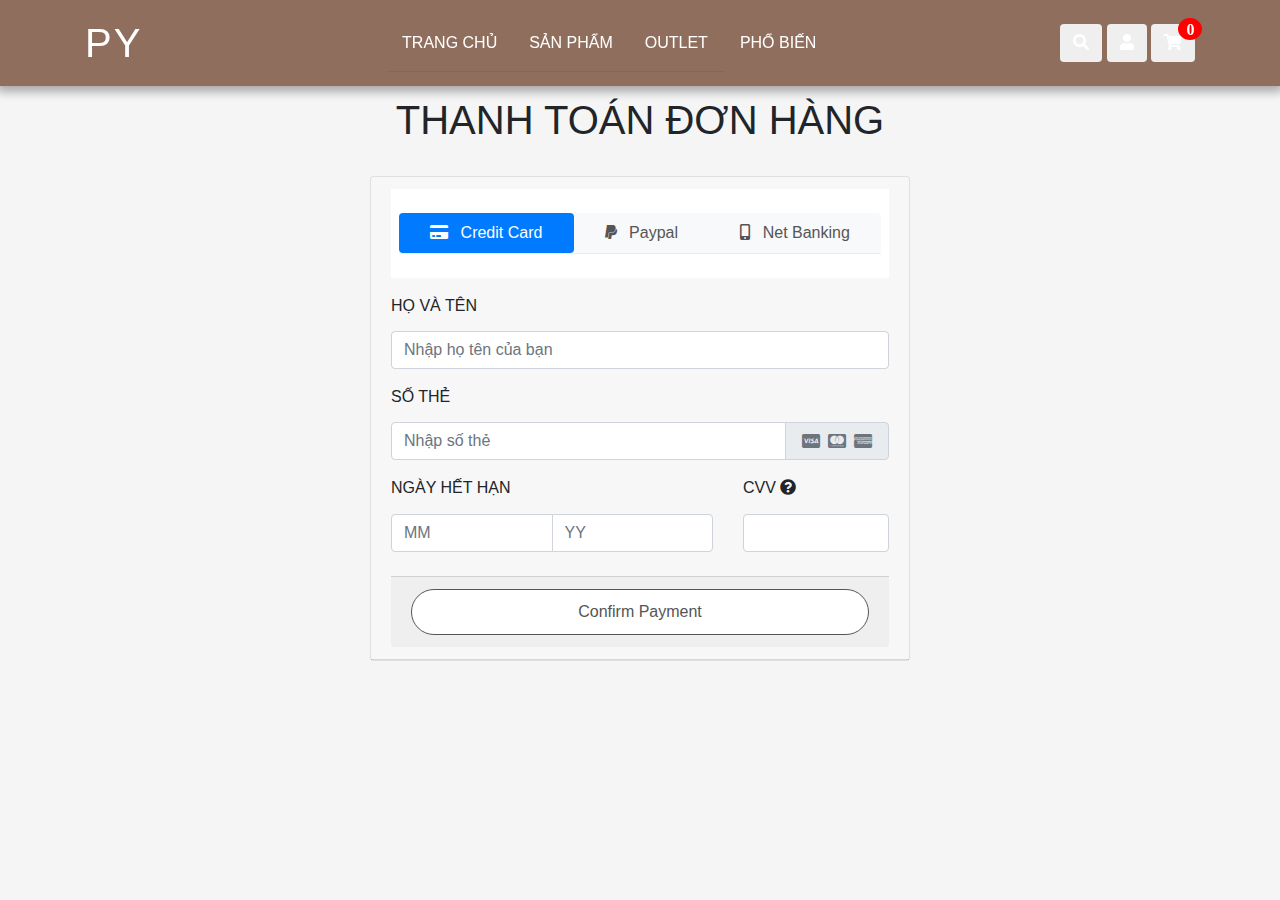
<file: snippets.html>
<!doctype html>
<html>
    
    <head>
        <meta charset='utf-8'>
        <meta name='viewport' content='width=device-width, initial-scale=1'>
        <title>Snippet - BBBootstrap</title>
        <link href='https://maxcdn.bootstrapcdn.com/bootstrap/4.0.0/css/bootstrap.min.css' rel='stylesheet'>
        <link href='https://use.fontawesome.com/releases/v5.8.1/css/all.css' rel='stylesheet'>
        <link rel = "stylesheet" href = "css/main.css">
        <link rel="stylesheet" href="css/sniper.css">
        <script type='text/javascript' src='https://cdnjs.cloudflare.com/ajax/libs/jquery/3.2.1/jquery.min.js'></script>
        <style>::-webkit-scrollbar {
            width: 8px;
        }
        /* Track */
        ::-webkit-scrollbar-track {
            background: #f1f1f1; 
        }
            
        /* Handle */
        ::-webkit-scrollbar-thumb {
            background: #888; 
        }
        
        /* Handle on hover */
        ::-webkit-scrollbar-thumb:hover {
            background: #555; 
        } body{background: #f5f5f5}.rounded{border-radius: 1rem}.nav-pills .nav-link{color: #555}.nav-pills .nav-link.active{color: white}input[type="radio"]{margin-right: 5px}.bold{font-weight:bold}</style>
        </head>
<body className='snippet-body'>
    <div class="container py-5">
    <!-- For demo purpose -->
   <!-- navbar -->
   <nav class = "navbar navbar-expand-lg navbar-light fixed-top">
    <div class = "container container-card">
        <a class = "navbar-brand d-flex justify-content-between align-items-center order-lg-0" href = "index.html">
            <span class = "text-uppercase fw-lighter fa-2x ms-2 text-white">PY</span>
        </a>

        <div class = "order-lg-2 nav-btns">
            <button type = "button" class = "btn position-relative">
                <i class = "fa fa-search text-white"></i>
            </button>
            <button type = "button" class = "btn position-relative"> 
                <a href="signup.html">
                    <i class = "fa fa-user text-white"></i>
                </a>
            </button>
            <button type = "button" class = "btn position-relative">
                <a href="cart.html">
                    <i class = "fa fa-shopping-cart text-white">
                        <span class="quantity">0</span>
                    </i>
                </a>
            </button>
        </div>

        <button class = "navbar-toggler border-0" type = "button" data-bs-toggle = "collapse" data-bs-target = "#navMenu">
            <span class = "navbar-toggler-icon"></span>
        </button>

        <div class = "collapse navbar-collapse order-lg-1" id = "navMenu">
            <ul class = "navbar-nav mx-auto text-center">
                <li class = "nav-item px-2 py-2">
                    <a class = "nav-link text-uppercase text-white" href = "index.html">Trang chủ</a>
                </li>
                <li class = "nav-item px-2 py-2">
                    <a class = "nav-link text-uppercase text-white" href = "cart.html">sản phẩm</a>
                </li>
                <li class = "nav-item px-2 py-2">
                    <a class = "nav-link text-uppercase text-white" href = "OUTLET.HTML">OUTLET</a>
                </li>
                <li class = "nav-item px-2 py-2 border-0 pr-2">
                    <a class = "nav-link text-uppercase text-white" href = "PHOBIEN.HTML">phổ biến</a>
                </li>
            </ul>
        </div>
        <div class="list"></div>
    </div>
</nav>
<!-- end of navbar -->
    <!-- end of navbar -->
    <div class="row mb-4 mt-5">
        <div class="col-lg-8 mx-auto text-center">
            <h1 class="display-6">THANH TOÁN ĐƠN HÀNG</h1>
        </div>
    </div> <!-- End -->
    <div class="row">
        <div class="col-lg-6 mx-auto">
            <div class="card ">
                <div class="card-header">
                    <div class="bg-white shadow-sm pt-4 pl-2 pr-2 pb-2">
                        <!-- Credit card form tabs -->
                        <ul role="tablist" class="nav bg-light nav-pills rounded nav-fill mb-3">
                            <li class="nav-item"> <a data-toggle="pill" href="#credit-card" class="nav-link active "> <i class="fas fa-credit-card mr-2"></i> Credit Card </a> </li>
                            <li class="nav-item"> <a data-toggle="pill" href="#paypal" class="nav-link "> <i class="fab fa-paypal mr-2"></i> Paypal </a> </li>
                            <li class="nav-item"> <a data-toggle="pill" href="#net-banking" class="nav-link "> <i class="fas fa-mobile-alt mr-2"></i> Net Banking </a> </li>
                        </ul>
                    </div> <!-- End -->
                    <!-- Credit card form content -->
                    <div class="tab-content">
                        <!-- credit card info-->
                        <div id="credit-card" class="tab-pane fade show active pt-3">
                            <form role="form" onsubmit="event.preventDefault()">
                                <div class="form-group"> <label for="username">
                                        <h6>HỌ VÀ TÊN</h6>
                                    </label> <input type="text" name="username" placeholder="Nhập họ tên của bạn" required class="form-control "> </div>
                                <div class="form-group"> <label for="cardNumber">
                                        <h6>SỐ THẺ</h6>
                                    </label>
                                    <div class="input-group"> <input type="text" name="cardNumber" placeholder="Nhập số thẻ" class="form-control " required>
                                        <div class="input-group-append"> <span class="input-group-text text-muted"> <i class="fab fa-cc-visa mx-1"></i> <i class="fab fa-cc-mastercard mx-1"></i> <i class="fab fa-cc-amex mx-1"></i> </span> </div>
                                    </div>
                                </div>
                                <div class="row">
                                    <div class="col-sm-8">
                                        <div class="form-group"> <label><span class="hidden-xs">
                                                    <h6>NGÀY HẾT HẠN</h6>
                                                </span></label>
                                            <div class="input-group"> <input type="number" placeholder="MM" name="" class="form-control" required> <input type="number" placeholder="YY" name="" class="form-control" required> </div>
                                        </div>
                                    </div>
                                    <div class="col-sm-4">
                                        <div class="form-group mb-4"> <label data-toggle="tooltip" title="Mã CV gồm ba chữ số ở mặt sau thẻ của bạn">
                                                <h6>CVV <i class="fa fa-question-circle d-inline"></i></h6>
                                            </label> <input type="text" required class="form-control"> </div>
                                    </div>
                                </div>
                                <div class="card-footer"> <button type="button" class="subscribe btn btn-primary btn-block shadow-sm"> Confirm Payment </button>
                            </form>
                        </div>
                    </div> <!-- End -->
                    <!-- Paypal info -->
                    <div id="paypal" class="tab-pane fade pt-3">
                        <h6 class="pb-2">Chọn loại tài khoản paypal của bạn
                        </h6>
                        <div class="form-group "> <label class="radio-inline"> <input type="radio" name="optradio" checked> Domestic </label> <label class="radio-inline"> <input type="radio" name="optradio" class="ml-5">International </label></div>
                        <p> <button type="button" class="btn btn-primary "><i class="fab fa-paypal mr-2"></i> Log into my Paypal</button> </p>
                        <p class="text-muted"> Lưu ý: Sau khi nhấp vào nút, bạn sẽ được chuyển đến một cổng thanh toán an toàn. Sau khi hoàn tất quá trình thanh toán, bạn sẽ được chuyển hướng trở lại trang web để xem chi tiết đơn hàng của mình. </p>
                    </div> <!-- End -->
                    <!-- bank transfer info -->
                    <div id="net-banking" class="tab-pane fade pt-3">
                        <div class="form-group "> <label for="Select Your Bank">
                                <h6>Chọn ngân hàng của bạn</h6>
                            </label> <select class="form-control" id="ccmonth">
                                <option value="" selected disabled>--Vui lòng chọn ngân hàng của bạn--</option>
                                <option>Bank 1</option>
                                <option>Bank 2</option>
                                <option>Bank 3</option>
                                <option>Bank 4</option>
                                <option>Bank 5</option>
                                <option>Bank 6</option>
                                <option>Bank 7</option>
                                <option>Bank 8</option>
                                <option>Bank 9</option>
                                <option>Bank 10</option>
                            </select> </div>
                        <div class="form-group">
                            <p> <button type="button" class="btn btn-primary "><i class="fas fa-mobile-alt mr-2"></i> Proceed Payment</button> </p>
                        </div>
                        <p class="text-muted">Lưu ý: Sau khi nhấp vào nút, bạn sẽ được chuyển đến một cổng thanh toán an toàn. Sau khi hoàn tất quá trình thanh toán, bạn sẽ được chuyển hướng trở lại trang web để xem chi tiết đơn hàng của mình.
                        </p>
                    </div> <!-- End -->
                    <!-- End -->
                </div>
            </div>
        </div>
    </div>
                                <script type='text/javascript' src='https://stackpath.bootstrapcdn.com/bootstrap/4.0.0/js/bootstrap.bundle.min.js'></script>
                                <script type='text/javascript' src='#'></script>
                                <script type='text/javascript' src='#'></script>
                                <script type='text/javascript' src='#'></script>
                                <script type='text/javascript'>$(function() {
  $('[data-toggle="tooltip"]').tooltip()
})</script>
                                <script type='text/javascript'>var myLink = document.querySelector('a[href="#"]');
                                myLink.addEventListener('click', function(e) {
                                  e.preventDefault();
                                });</script>
                            
                                </body>
                            </html>
</file>
<file: css/main.css>
@import url('https://fonts.googleapis.com/css2?family=Kaisei+Tokumin:wght@400;500;700&family=Poppins:wght@300;400;500&display=swap');

:root{
    --lg-font: "Gucci Sans Pro", Helvetica, Arial, sans-serif;
    --sm-font: "Gucci Sans Pro", Helvetica, Arial, sans-serif;
    --pink: #fbf8f658;
}
body{
    font-family: "Gucci Sans Pro", Helvetica, Arial, sans-serif;
	scrollbar-width: none;
	overflow-x: hidden; /* Hide vertical scrollbar */

	}
/* tittle */
.pystudio{
}
.title-h2{
}
/* button */
.back-white{
    background-color: white;
    color: #000;
}
.bg-primary{
    background-color: #8f6e5d !important;
}

.btn:not(.nav-btns button){
    background-color: #fff;
    color: rgb(85, 85, 85);
    padding: 10px 28px;
    border-radius: 25px;
    border: 1px solid rgb(85, 85, 85);
}
.btn:not(.nav-btns button):hover{
    background-color: #8f6e5d;
    color: #fff;
    border-color: #8f6e5d;
}

/* text color */
.text-primary{
    color: var(--pink)!important;
}

/* navbar */
.fa-shopping-cart span{
	background-color: red;
	border-radius: 50%;
	display: flex;
	justify-content: center;
	align-items: center;
	color: #fff;
	position: absolute;
	top:-16px;
	left: 80%;
	padding: 3px 8px;
}
.fa-shopping-cart {
	position: relative;
    color: #000;
}

.fa-user{
    color: #000;
}
.login a{
    padding-left: 0px;
}
.navbar{
    background-color: #8f6e5d;
    -webkit-box-shadow: 0 3px 9px 3px rgba(0, 0, 0, 0.1);
            box-shadow: 0 3px 9px 3px rgba(0, 0, 0, 0.3);
}
.navbar-brand img{
    width: 30px;
}
.navbar-brand span{
    letter-spacing: 2px;
    font-family: var(--lg-font);
}
.nav-link:hover{
    color: var(--pink)!important;
}
.nav-item{
    border-bottom: 0.5px solid rgba(0, 0, 0, 0.05);
}
.nav-login{
    display: inline-block;
}
/* cart */
.modal-content{
    display: none;

}
/* san pham */
/*	Reset & General
---------------------------------------------------------------------- */
#wrapper{
	overflow: hidden;
	height: auto;
	width: auto;
	background:#fff;
}
/* header cart */
.cart-container{
	padding-top: 100px;
}
#grid-selector{
	height: 10px;
	width: 1500px;
	padding: 40px 0 40px 30px;
	float: left;
	color: #5d5f68;
	font-size: 14px;
}
#grid-menu{
	float:right;
	width:105px;
}
#grid-menu ul{
  width: 100px;
  position: relative;
  top: -20px;}
#grid-menu li{	 
	 float:right;
	 width:25px;
	 height:25px;
	 list-style:none;
}
#grid-menu li a{	 
  	 display:block;
	 width:25px;	
	 height:25px;
	 background: url("https://s3-us-west-2.amazonaws.com/s.cdpn.io/245657/grid-menu.png") 0 0  no-repeat;
}
#grid-menu li.smallGrid{margin-right:7px;}
#grid-menu li.smallGrid a{background-position:0 -33px;}
#grid-menu li.largeGrid a{background-position:-37px 0;}

#grid-menu li.smallGrid a.active{background-position:0 0;}
#grid-menu li.largeGrid a.active{background-position:-37px -33px;}
 

#grid{	
	width: 2000px;
	position: absolute;
	left: 340px;
	height: auto;
	top: 180px;
}
#sidebar{
	float:left;
	background:#fff;
	width:275px;	
	padding:13px 0 0 45px;
	height:5000px;
	border-right:1px solid #eee;
}
#sidebar h3{
	color:#262626;
	text-transform:uppercase;
	font-size:14px;
	font-weight:700;
	padding:35px 0 10px 0;
	letter-spacing:1px;
	clear:both;
}
#cart{padding:0px;}
#cart .empty{
	font-style:italic;
	color:#a0a3ab;
	font-size:14px;
	letter-spacing:1px;	
}
#sidebar .checklist{
	padding:0;
}

.checklist ul li{	
	font-size:14px;
	font-weight:400;
	list-style:none;
	padding: 7px 0 7px 23px;
}
.checklist li span{
	float:left;
	width:11px;
	height:11px;
	margin-left:-23px;
	margin-top:4px;
	border: 1px solid #d1d3d7;
	position:relative;	
}
.sizes li span, .categories .sizes li{
	-webkit-transition: all 300ms ease-out;
	   -moz-transition: all 300ms ease-out;
	    -ms-transition: all 300ms ease-out;
	     -o-transition: all 300ms ease-out;
	        transition: all 300ms ease-out;
}
.checklist li a{
	color:#676a74;
	text-decoration:none;	
	-webkit-transition: all 300ms ease-out;
	   -moz-transition: all 300ms ease-out;
	    -ms-transition: all 300ms ease-out;
	     -o-transition: all 300ms ease-out;
	        transition: all 300ms ease-out;
}
.checklist li a:hover{	
	color:#222;
	-webkit-transition: all 300ms ease-out;
	   -moz-transition: all 300ms ease-out;
	    -ms-transition: all 300ms ease-out;
	     -o-transition: all 300ms ease-out;
	        transition: all 300ms ease-out;
}
.checklist a:hover span{ 	
	border-color:#a6aab3;	
}
.sizes a:hover span, .categories a:hover span{	
	border-color:#a6aab3;
	-webkit-transition: all 300ms ease-out;
	   -moz-transition: all 300ms ease-out;
	    -ms-transition: all 300ms ease-out;
	     -o-transition: all 300ms ease-out;
	        transition: all 300ms ease-out;
}
.checklist a span span{border:none;margin:0;float:none; position:absolute;top:0;left:0;}
.checklist a .x{
	display:block;
	width:0;	 
	height:2px;
	background:#5ff7d2;
	top:6px;
	left:2px;	
	-ms-transform: rotate(45deg); 
   	-webkit-transform: rotate(45deg); 
    transform: rotate(45deg);	
	-webkit-transition: all 50ms ease-out;
}
.checklist a .x.animate{
	width:4px;
	-webkit-transition: all 100ms ease-in;
	   -moz-transition: all 100ms ease-in;
	    -ms-transition: all 100ms ease-in;
	     -o-transition: all 100ms ease-in;
	        transition: all 100ms ease-in;
}
.checklist a .y{
	display:block;
	width:0px; 
	height:2px;
	background:#5ff7d2;
	top:4px;
	left:3px;	
	-ms-transform: rotate(13deg); 
   	-webkit-transform: rotate(135deg); 
    transform: rotate(135deg);	
	-webkit-transition: all 50ms ease-out;
}
.checklist a .y.animate{
	width:8px;
	-webkit-transition: all 100ms ease-out;
	   -moz-transition: all 100ms ease-out;
	    -ms-transition: all 100ms ease-out;
	     -o-transition: all 100ms ease-out;
	        transition: all 100ms ease-out;
}
.checklist .checked span{
	border-color:#8d939f;
}
.colors ul, .sizes ul{
	float:left; width:130px;	
}
.colors ul li{padding-left:21px;}
.colors a span{
	border:none;
	position:relative;
	border-radius:100%;
	background-color:#eae3d3;
	width:13px;
	height:13px;
	margin-left:-20px;
}
.colors a:hover span{
	width:15px;
	height:15px;
	margin-top:3px;
	margin-left:-21px;
}
#sidebar img{margin-top:6px;}

.product{
    position: relative;
    perspective: 800px;
    width:306px;
    height:471px;
    transform-style: preserve-3d;
    transition: transform 5s;
	float:left; 
	margin-right: 23px;
	-webkit-transition: width 500ms ease-in-out;
	   -moz-transition: width 500ms ease-in-out;
		-ms-transition: width 500ms ease-in-out;
		 -o-transition: width 500ms ease-in-out;
 		    transition: width 500ms ease-in-out;
}
.product-front img{width:100%;}
.product-front, .product-back{
	width:315px;
	height:480px;
	background:#fff;
	position:absolute;
	left:-5px;
	top:-5px;
	-webkit-transition: all 100ms ease-out; 
       -moz-transition: all 100ms ease-out; 
         -o-transition: all 100ms ease-out; 
            transition: all 100ms ease-out; 
}
.product-back{
	display:none;
	transform: rotateY( 180deg );
}
.make3D.animate .product-back,
.make3D.animate .product-front,
div.large .product-back{
	top:0px;
	left:0px;
	-webkit-transition: all 100ms ease-out; 
       -moz-transition: all 100ms ease-out; 
         -o-transition: all 100ms ease-out; 
            transition: all 100ms ease-out; 
}
.make3D{
	width:305px;
	height:470px;
	position:absolute;    
	top:10px;
	left:10px;	
	overflow:hidden;
    transform-style: preserve-3d;
	-webkit-transition:  100ms ease-out; 
       -moz-transition:  100ms ease-out; 
         -o-transition:  100ms ease-out; 
            transition:  100ms ease-out;
}
div.make3D.flip-10{
	 -webkit-transform: rotateY( -10deg );
         -moz-transform: rotateY( -10deg );
           -o-transform: rotateY( -10deg );
              transform: rotateY( -10deg );
			   transition:  50ms ease-out; 			
}
div.make3D.flip90{
	 -webkit-transform: rotateY( 90deg );
         -moz-transform: rotateY( 90deg );
           -o-transform: rotateY( 90deg );
              transform: rotateY( 90deg );
			   transition:  100ms ease-in; 			
}
div.make3D.flip190{
	 -webkit-transform: rotateY( 190deg );
         -moz-transform: rotateY( 190deg );
           -o-transform: rotateY( 190deg );
              transform: rotateY( 190deg );
			   transition:  100ms ease-out; 			
}
div.make3D.flip180{
	 -webkit-transform: rotateY( 180deg );
         -moz-transform: rotateY( 180deg );
           -o-transform: rotateY( 180deg );
              transform: rotateY( 180deg );
			   transition:  150ms ease-out; 			
}
.make3D.animate{
	top:5px;
	left:5px;
	width:315px;
	height:480px;
	box-shadow:0px 5px 31px -1px rgba(0, 0, 0, 0.15);
	-webkit-transition:  100ms ease-out; 
       -moz-transition:  100ms ease-out; 
         -o-transition:  100ms ease-out; 
            transition:  100ms ease-out; 
}
div.large .make3D{
	top:0;
	left:0;
	width:315px;
	height:480px;
	-webkit-transition:  300ms ease-out; 
       -moz-transition:  300ms ease-out; 
         -o-transition:  300ms ease-out; 
            transition:  300ms ease-out; 
}
.large div.make3D{box-shadow:0px 5px 31px -1px rgba(0, 0, 0, 0);}
.large div.flip-back{display:none;}
.stats-container{
	background:#fff;	
	position:absolute;
	top:382px;
	left:0;
	width: 277px;
	height: 350px;
	padding: 24px 40px 35px 32px;
	-webkit-transition: all 200ms ease-out; 
       -moz-transition: all 200ms ease-out; 
         -o-transition: all 200ms ease-out; 
            transition: all 200ms ease-out;
}
.make3D.animate .stats-container{
	top:265px;
	-webkit-transition: all 200ms ease-out; 
       -moz-transition: all 200ms ease-out; 
         -o-transition: all 200ms ease-out; 
            transition: all 200ms ease-out; 
}
.stats-container .product_name{
	font-size: 15px;
    color: #393c45;
    font-weight: 700;
}
.stats-container p{
	font-size:15px;
	color:#b1b1b3;	
	padding:2px 0 20px 0;
}
.stats-container .product_price{
	float:right;
	color:#8f6e5d;
	font-size:22px;
	font-weight:600;
}
.product_price a {
	cursor: pointer;
	text-decoration: none;
	color: #8f6e5d;
}
.image_overlay{
	position:absolute;
	top:0;
	left:0; 
	width:100%;
	height:100%;
	background:#8f6e5d;
	opacity:0;	
}
.make3D.animate .image_overlay{
	opacity:0.7;	
	-webkit-transition: all 200ms ease-out; 
       -moz-transition: all 200ms ease-out; 
         -o-transition: all 200ms ease-out; 
            transition: all 200ms ease-out; 
}
.product-options{
	padding:0;
}
.product-options strong{
	font-weight:700;
	color:#393c45;
	font-size:14px;
}
.product-options span{	
	color:#969699;
	font-size:14px;
	display:block;
	margin-bottom:8px;
}
.add_to_cart{	
	position:absolute;
	top:80px;
	left:50%;
	width:152px;
	font-size:15px;
	margin-left:-78px;
	border:2px solid #fff;
	color:#fff;	
	text-align:center;
	text-transform:uppercase;
	font-weight:700;
	padding:10px 0;	
	opacity:0;
	-webkit-transition: all 200ms ease-out; 
       -moz-transition: all 200ms ease-out; 
         -o-transition: all 200ms ease-out; 
            transition: all 200ms ease-out; 
}
.add_to_cart:hover{	
	background:#fff;
	color:#5ff7d2;
	cursor:pointer;

}
.make3D.animate .add_to_cart{
	opacity:1;	
	-webkit-transition: all 200ms ease-out; 
       -moz-transition: all 200ms ease-out; 
         -o-transition: all 200ms ease-out; 
            transition: all 200ms ease-out; 		
}
.view_gallery{	
	position:absolute;
	top:144px;
	left:50%;
	width:152px;
	font-size:15px;
	margin-left:-78px;
	border:2px solid #fff;
	color:#fff;	
	text-align:center;
	text-transform:uppercase;
	font-weight:700;
	padding:10px 0;	
	opacity:0;
	-webkit-transition: all 200ms ease-out; 
       -moz-transition: all 200ms ease-out; 
         -o-transition: all 200ms ease-out; 
            transition: all 200ms ease-out; 
}
.view_gallery:hover{	
	background:#fff;
	color:#5ff7d2;
	cursor:pointer;

}
.make3D.animate .view_gallery{
	opacity:1;	
	-webkit-transition: all 200ms ease-out; 
       -moz-transition: all 200ms ease-out; 
         -o-transition: all 200ms ease-out; 
            transition: all 200ms ease-out; 		
}
div.colors div{
	margin-top:3px;
	width:15px; 
	height:15px; 	
	margin-right:5px;
	float:left;
}
div.colors div span{
	width:15px; 
	height:15px; 
	display:block;
	border-radius:50%;
}
div.colors div span:hover{
	width:17px;
	height:17px;
	margin:-1px 0 0 -1px;
}
div.c-blue span{background:#6e8cd5;}
div.c-red span{background:#f56060;}
div.c-green span{background:#44c28d;}
div.c-white span{
	background:#fff;
	width:14px;
	height:14px; 
	border:1px solid #e8e9eb;
}
div.shadow{
	width:335px;height:520px;
	opacity:0;
	position:absolute;
	top:0;
	left:0;
	z-index:3;
	display:none;
	background: -webkit-linear-gradient(left,rgba(0,0,0,0.1),rgba(0,0,0,0.2));
    background: -o-linear-gradient(right,rgba(0,0,0,0.1),rgba(0,0,0,0.2)); 
    background: -moz-linear-gradient(right,rgba(0,0,0,0.1),rgba(0,0,0,0.2)); 
    background: linear-gradient(to right, rgba(0,0,0,0.1), rgba(0,0,0,0.2)); 
}
.product-back div.shadow{
	z-index:10;
	opacity:1;
	background: -webkit-linear-gradient(left,rgba(0,0,0,0.2),rgba(0,0,0,0.1));
    background: -o-linear-gradient(right,rgba(0,0,0,0.2),rgba(0,0,0,0.1)); 
    background: -moz-linear-gradient(right,rgba(0,0,0,0.2),rgba(0,0,0,0.1)); 
    background: linear-gradient(to right, rgba(0,0,0,0.2), rgba(0,0,0,0.1)); 
}
.flip-back{
	position:absolute;
	top:20px;
	right:20px;
	width:30px;
	height:30px;
	cursor:pointer;
}
.cx, .cy{
	background:#d2d5dc;
	position:absolute;
	width:0px;
	top:15px;
	right:15px;
	height:3px;
	-webkit-transition: all 250ms ease-in-out;
	   -moz-transition: all 250ms ease-in-out;
		-ms-transition: all 250ms ease-in-out;
		 -o-transition: all 250ms ease-in-out;
			transition: all 250ms ease-in-out;
}
.flip-back:hover .cx, .flip-back:hover .cy{
	background:#979ca7;
	-webkit-transition: all 250ms ease-in-out;
	   -moz-transition: all 250ms ease-in-out;
		-ms-transition: all 250ms ease-in-out;
		 -o-transition: all 250ms ease-in-out;
			transition: all 250ms ease-in-out;
}
.cx.s1, .cy.s1{	
	right:0;	
	width:30px;	
	-webkit-transition: all 100ms ease-out;
	   -moz-transition: all 100ms ease-out;
		-ms-transition: all 100ms ease-out;
		 -o-transition: all 100ms ease-out;
			transition: all 100ms ease-out;
}
.cy.s2{	
	-ms-transform: rotate(50deg); 
	-webkit-transform: rotate(50deg); 
	transform: rotate(50deg);		 
	-webkit-transition: all 100ms ease-out;
	   -moz-transition: all 100ms ease-out;
		-ms-transition: all 100ms ease-out;
		 -o-transition: all 100ms ease-out;
			transition: all 100ms ease-out;
}
.cy.s3{	
	-ms-transform: rotate(45deg); 
	-webkit-transform: rotate(45deg); 
	transform: rotate(45deg);		 
	-webkit-transition: all 100ms ease-out;
	   -moz-transition: all 100ms ease-out;
		-ms-transition: all 100ms ease-out;
		 -o-transition: all 100ms ease-out;
			transition: all 100ms ease-out;
}
.cx.s1{	
	right:0;	
	width:30px;	
	-webkit-transition: all 100ms ease-out;
	   -moz-transition: all 100ms ease-out;
		-ms-transition: all 100ms ease-out;
		 -o-transition: all 100ms ease-out;
			transition: all 100ms ease-out;
}
.cx.s2{	
	-ms-transform: rotate(140deg); 
	-webkit-transform: rotate(140deg); 
	transform: rotate(140deg);		 
	-webkit-transition: all 100ms ease-out;
	   -moz-transition: all 100ms ease-out;
		-ms-transition: all 100ease-out;
		 -o-transition: all 100ms ease-out;
			transition: all 100ms ease-out;
}
.cx.s3{	
	-ms-transform: rotate(135deg); 
	-webkit-transform: rotate(135deg); 
	transform: rotate(135deg);		 
	-webkit-transition: all 100ease-out;
	   -moz-transition: all 100ms ease-out;
		-ms-transition: all 100ms ease-out;
		 -o-transition: all 100ms ease-out;
			transition: all 100ms ease-out;
}
.carousel{
	width:315px;
	height:500px;
	overflow:hidden;
	position:relative;
}
.carousel ul{
	position:absolute;
	top:0;
	left:-28px;
}
.carousel li{
	width:315px;
	height:500px;
	float:left;
	overflow:hidden;	
}
.carousel img{
	margin-top: -22px;
	width: 102%;
}
.arrows-perspective{
	width:315px;
	height:55px;
	position: absolute;
	top: 218px;
	transform-style: preserve-3d;
    transition: transform 5s;
	perspective: 335px;
}
.carouselPrev, .carouselNext{
	width: 50px;
	height: 55px;
	background: #ccc;
	position: absolute;	
	top:0;
	transition: all 200ms ease-out; 
	opacity:0.9;
	cursor:pointer;
}
.carouselNext{
	top:0;
	right: -26px;
	-webkit-transform: rotateY( -117deg );
         -moz-transform: rotateY( -117deg );
           -o-transform: rotateY( -117deg );
              transform: rotateY( -117deg );
			  transition: all 200ms ease-out; 			

}
.carouselNext.visible{
		right:0;
		opacity:0.8;
		background: #fff;
		-webkit-transform: rotateY( 0deg );
         -moz-transform: rotateY( 0deg );
           -o-transform: rotateY( 0deg );
              transform: rotateY( 0deg );
			  transition: all 200ms ease-out; 
}
.carouselPrev{		
	left:-26px;
	top:0;
	-webkit-transform: rotateY( 117deg );
         -moz-transform: rotateY( 117deg );
           -o-transform: rotateY( 117deg );
              transform: rotateY( 117deg );
			  transition: all 200ms ease-out; 

}
.carouselPrev.visible{
		left:0;
		opacity:0.8;
		background: #fff;
		-webkit-transform: rotateY( 0deg );
         -moz-transform: rotateY( 0deg );
           -o-transform: rotateY( 0deg );
              transform: rotateY( 0deg );
			  transition: all 200ms ease-out; 
}
.carousel .x, .carousel .y{
	height:2px;
	width:15px;
	background:#8f6e5d;
	position:absolute;
	top:31px;
	left:17px;
	-ms-transform: rotate(45deg); 
	-webkit-transform: rotate(45deg); 
	transform: rotate(45deg);	
}
.carousel .x{
	-ms-transform: rotate(135deg); 	
	-webkit-transform: rotate(135deg); 
	transform: rotate(135deg);		
	top:21px;
}
.carousel .carouselNext .x{
	-ms-transform: rotate(45deg); 	
	-webkit-transform: rotate(45deg); 
	transform: rotate(45deg);		
}
.carousel .carouselNext .y{
	-ms-transform: rotate(135deg); 	
	-webkit-transform: rotate(135deg); 
	transform: rotate(135deg);		
}
div.floating-cart{
	position:absolute;
	top:0;
	left:0; 
	width:315px;	
	height:480px;
	background:#fff;
	z-index:200;
	overflow:hidden;
	box-shadow:0px 5px 31px -1px rgba(0, 0, 0, 0.15);
	display:none;
}

div.floating-cart .stats-container{display:none;}
div.floating-cart .product-front{width:100%; top:0; left:0;}
div.floating-cart.moveToCart{
	left: 75px !important;
	top: 55px !important;
	width: 47px;
	height: 47px;	
	-webkit-transition: all 800ms ease-in-out;
	   -moz-transition: all 800ms ease-in-out;
		-ms-transition: all 800ms ease-in-out;
		 -o-transition: all 800ms ease-in-out;
 		    transition: all 800ms ease-in-out; 
}
body.MakeFloatingCart div.floating-cart.moveToCart{	
	left: 90px !important;
	top: 140px !important;
	width: 21px;
	height: 22px;
	box-shadow:0px 5px 31px -1px rgba(0, 0, 0, 0);
	-webkit-transition: all 200ms ease-out;
	   -moz-transition: all 200ms ease-out;
		-ms-transition: all 200ms ease-out;
		 -o-transition: all 200ms ease-out;
 		    transition: all 200ms ease-out;
}
div.cart-icon-top{
	position:absolute;
	background:#fff url("https://s3-us-west-2.amazonaws.com/s.cdpn.io/245657/cart.png") 0 -3px no-repeat;
	margin:0;
	width:21px;
	height:3px;
	z-index:1;
	top: 145px;
	left: 90px;
}
div.cart-icon-bottom{
	position:absolute;
	background:#fff url("https://s3-us-west-2.amazonaws.com/s.cdpn.io/245657/cart.png") 0 -3px no-repeat;
	margin:0;
	width:21px;
	height:19px;
	z-index:1;
	top: 149px;
	left: 90px;
}
body.MakeFloatingCart div.cart-icon-top{z-index:30;}
body.MakeFloatingCart div.cart-icon-bottom{z-index:300;}	
.cart-item{	
	padding: 11px 0 5px 110px;
	height: 62px;
	width: 300px;
	margin-left: -45px;
	position:relative;
	background:#fff;
	-webkit-transition: all 1000ms ease-out;
	   -moz-transition: all 1000ms ease-out;
		-ms-transition: all 1000ms ease-out;
		 -o-transition: all 1000ms ease-out;
 		    transition: all 1000ms ease-out;
}
.cart-item.flash{background:#fffeb0;}
.cart-item-border{
	position:absolute;
	bottom:0;
	left:45px;
	background:#edeff0;
	height: 1px;
	width: 300pxpx;
}
.cart-item .img-wrap{
	width:50px; 
	height:50px; 
	overflow:hidden;
	border:1px solid #edeff0;
	float:left;
	margin-left:-65px;	
}
.cart-item img{width:100%; position:relative;top:-10px;}
.cart-item strong{color:#8f6e5d; font-size:16px;}
.cart-item span{
	color: #393c45;
    display: block;
    font-size: 14px;
 }

.cart-item .delete-item{
	background:url("https://s3-us-west-2.amazonaws.com/s.cdpn.io/245657/delete-item.png") 0 0 no-repeat;
	width:15px;
	height:15px;
	float:right;
	margin-right:18px;
	display:none;
}
.cart-item:hover .delete-item{display:block;cursor:pointer}


#info{
	position: absolute;
	top: 20px;
	left: 676px;
	text-align: center;
	width: 413px;

}
#info p{font-size:15px; padding:3px;color:#b1b1b3}
#info a{text-decoration:none;} 
#checkout a{
	color: #000;
	text-decoration: none;
	border: 1px solid black;
	font-size: 13px;
	font-weight: 700;
	padding: 3px 9px;
	position: absolute;
	top: 137px;
	left: 160px;
	cursor: pointer;
}


#checkout a:hover {
	color: white;
	background-color: #8f6e5d;
}

.product.large{
	width:639px;
	margin-bottom:25px;
	overflow:hidden;
	-webkit-transition: all 500ms ease-in-out;
	   -moz-transition: all 500ms ease-in-out;
		-ms-transition: all 500ms ease-in-out;
		 -o-transition: all 500ms ease-in-out;
 		    transition: all 500ms ease-in-out;
}




/* ---------------- */
.floating-image-large{
	position:absolute;
	top:0;
	left:0;
	width:100%;
}
.info-large{
	  display:none;
	  position: absolute;
	  top: 0;
	  left: 0px;
	  padding: 42px;
	  width: 245px;
	  height: 395px;
	  -webkit-transition: all 500ms ease-out;
	   -moz-transition: all 300ms ease-out;
		-ms-transition: all 300ms ease-out;
		 -o-transition: all 300ms ease-out;
 		    transition: all 300ms ease-out;
}
.large .info-large{
	left: 310px;
	-webkit-transition: all 300ms ease-out;
	   -moz-transition: all 300ms ease-out;
		-ms-transition: all 300ms ease-out;
		 -o-transition: all 300ms ease-out;
 		    transition: all 300ms ease-out;
}

.info-large h4{
	text-transform:uppercase;
	font-size:28px;
	color:#000;
	font-weight:400;
	padding:0;
}
div.sku{
	  font-weight: 700;
	  color: #d0d0d0;
	  font-size: 12px;
	  padding-top: 11px;
}
div.sku strong{
	color:#000;
}
.price-big{
	font-size: 34px;
    font-weight: 600;
    color: #8f6e5d;
    margin-top: 21px;
}
.price-big span{
	color:#d0d0d0;
	font-weight:400;
	text-decoration:line-through;
}

.add-cart-large{
	  border: 3px solid #000;
	  font-size: 17px;
	  background: #fff;
	  text-transform: uppercase;
	  font-weight: 700;
	  padding: 10px;
	  font-family: "Open Sans", sans-serif;
	  width: 246px;
	  margin-top: 38px;	
	  -webkit-transition: all 200ms ease-out;
	   -moz-transition: all 200ms ease-out;
		-ms-transition: all 200ms ease-out;
		 -o-transition: all 200ms ease-out;
 		    transition: all 200ms ease-out;
}
.add-cart-large:hover{
	color: #8f6e5d;
	border-color:#8f6e5d;
	-webkit-transition: all 200ms ease-out;
	   -moz-transition: all 200ms ease-out;
		-ms-transition: all 200ms ease-out;
		 -o-transition: all 200ms ease-out;
 		    transition: all 200ms ease-out;
			cursor:pointer;
}
.info-large h3{
    letter-spacing: 1px;
    color: #262626;
    text-transform: uppercase;
    font-size: 14px;
	clear:left;
	margin-top:20px;
    font-weight: 700;
	margin-bottom:3px;
}


.colors-large{
	margin-bottom:38px;
}
.colors-large li{
	float:left;
	list-style:none;
	margin-right:7px;
	width:16px;
	height:16px;
}
.colors-large li a{
	float:left;
	width:16px;
	height:16px;
	border-radius:50%;
}
.colors-large li a:hover{
	width:19px;
	height:19px;
	position:relative;
	top:-1px;
	left:-1px;
}

.sizes-large{
}
.sizes-large span{
	font-weight:600;
	color:#b0b0b0;
}
.sizes-large span:hover{color:#000;cursor:pointer;}

.product.large:hover{
	box-shadow:0px 5px 31px -1px rgba(0, 0, 0, 0.15);	
}
.credit{
    background: #fff;
    padding: 12px;
    font-size: 9pt;
    text-align: center;
    color: #333;
    margin-top: 40px;

}
.credit span:before{
   font-family: FontAwesome;
   color: #e41b17;
   content: "\f004";


}
.credit a{
   color: #333;
   text-decoration: none;
}
.credit a:hover{
   color: #1DBF73; 
}
.credit a:hover:after{
    font-family: FontAwesome;
    content: "\f08e";
    font-size: 9pt;
    position: absolute;
    margin: 3px;
}
/* header */
#header{
	width: 100%;
	height: 1090px;
    background: url(../images/py\ studio.png) top/cover no-repeat;
}
.carousel-inner h1{
    font-size: 60px;
    font-family: "Gucci Sans Pro", Helvetica, Arial, sans-serif;
}
.carousel-item .btn{
    border-color: #fff!important;
}
.carousel-item .btn:hover{
    border-color: var(--pink)!important;
}
/* title */
.pd48 {
	padding-bottom: 48px;
}
.title h2::before{
    position: absolute;
    content: "";
    width: 4px;
    height: 50px;
    background-color: var(--pink);
    left: -20px;
    top: 50%;
    -webkit-transform: translateY(-50%);
        -ms-transform: translateY(-50%);
            transform: translateY(-50%);
}

/* collection */
.active-filter-btn{
    background-color: #8f6e5d;
    color: #000;
    border-color: #8f6e5d;
}
.filter-button-group .btn:hover{
    color: #fff!important;
}
.collection-img span{
    top: 20px;
    right: 20px;
    width: 46px;
    height: 46px;
    border-radius: 50%;
}

/* special */
.special-img span{
    top: 20px;
    right: 20px;
}
.special-list .btn{
    padding: 8px 20px!important;
}
.special-img img{
    -webkit-transition: all 0.3s ease;
    -o-transition: all 0.3s ease;
    transition: all 0.3s ease;
}
.special-img:hover img{
    -webkit-transform: scale(1.2);
        -ms-transform: scale(1.2);
            transform: scale(1.2);
}

/* offers */
#offers{
    background: url(images/back2-fs.jpg) center/cover no-repeat;
}
#offers .row{
    min-height: 60vh;
}
.offers-content span{
    font-size: 28px;
}
.offers-content h2{
    font-size: 60px;
    font-family: "Gucci Sans Pro", Helvetica, Arial, sans-serif;
}
.offers-content .btn{
    border-color: transparent!important;
}

/* about */
#about{
    background-color: rgba(179, 179, 179, 0.05);
}
/* phobien */
.popular-img__right{
    float: right;
}
.col-left {
    float: left;
}
.col-right {
    float: right;
}
.phobien-img{
	height: 1000px;
    width: 1200px;
}
.phobien-right{
    width: 60%;
    display: flex;
}
.phobien-left{
    width: 500px;
}
*{
    -webkit-box-sizing: border-box;
    box-sizing: border-box;
  }
  
  h5
  {
    margin:0px;
    font-size:1.4em;
    font-weight:700;
  }
  
  p
  {
    font-size:12px;
  }
  
  .center
  {
    height:100vh;
    width:100%;
    display: flex;
    justify-content: center;
    align-items: center;
  }
  
  /* End Non-Essential  */
  
  .property-card
  {
    height:18em;
    width:14em;
    display:-webkit-box;
    display:-ms-flexbox;
    display:flex;
    -webkit-box-orient:vertical;
    -webkit-box-direction:normal;
    -ms-flex-direction:column;
    flex-direction:column;
    position:relative;
    -webkit-transition:all 0.4s cubic-bezier(0.645, 0.045, 0.355, 1);
    -o-transition:all 0.4s cubic-bezier(0.645, 0.045, 0.355, 1);
    transition:all 0.4s cubic-bezier(0.645, 0.045, 0.355, 1);
    border-radius:16px;
    overflow:hidden;
    -webkit-box-shadow:  15px 15px 27px #e1e1e3, -15px -15px 27px #ffffff;
    box-shadow:  15px 15px 27px #e1e1e3, -15px -15px 27px #ffffff;
  }
  /* ^-- The margin bottom is necessary for the drop shadow otherwise it gets clipped in certain cases. */
  
  /* Top Half of card, image. */
  
  .property-image-1
  {
    height:6em;
    width:14em;
    padding:1em 2em;
    position:Absolute;
    top:0px;
    -webkit-transition:all 0.4s cubic-bezier(0.645, 0.045, 0.355, 1);
    -o-transition:all 0.4s cubic-bezier(0.645, 0.045, 0.355, 1);
    transition:all 0.4s cubic-bezier(0.645, 0.045, 0.355, 1);
    background-image:url('../images/polo.jpeg');
    background-size:cover;
    background-repeat:no-repeat;
  }
  .property-image-2
  {
    height:6em;
    width:14em;
    padding:1em 2em;
    position:Absolute;
    top:0px;
    -webkit-transition:all 0.4s cubic-bezier(0.645, 0.045, 0.355, 1);
    -o-transition:all 0.4s cubic-bezier(0.645, 0.045, 0.355, 1);
    transition:all 0.4s cubic-bezier(0.645, 0.045, 0.355, 1);
    background-image:url('../images/ao2.jpeg');
    background-size:cover;
    background-repeat:no-repeat;
  }
  .property-image-3
  {
    height:6em;
    width:14em;
    padding:1em 2em;
    position:Absolute;
    top:0px;
    -webkit-transition:all 0.4s cubic-bezier(0.645, 0.045, 0.355, 1);
    -o-transition:all 0.4s cubic-bezier(0.645, 0.045, 0.355, 1);
    transition:all 0.4s cubic-bezier(0.645, 0.045, 0.355, 1);
    background-image:url('../images/ao1.jpeg');
    background-size:cover;
    background-repeat:no-repeat;
  }
  .property-image-4
  {
    height:6em;
    width:14em;
    padding:1em 2em;
    position:Absolute;
    top:0px;
    -webkit-transition:all 0.4s cubic-bezier(0.645, 0.045, 0.355, 1);
    -o-transition:all 0.4s cubic-bezier(0.645, 0.045, 0.355, 1);
    transition:all 0.4s cubic-bezier(0.645, 0.045, 0.355, 1);
    background-image:url('../images/aokhoac1.jpg');
    background-size:cover;
    background-repeat:no-repeat;
  }

  /* Bottom Card Section */
  
  .property-description
  {
    background-color: #FAFAFC;
    height:12em;
    width:14em;
    position:absolute;
    bottom:0em;
    -webkit-transition:all 0.4s cubic-bezier(0.645, 0.045, 0.355, 1);
    -o-transition:all 0.4s cubic-bezier(0.645, 0.045, 0.355, 1);
    transition:all 0.4s cubic-bezier(0.645, 0.045, 0.355, 1);
    padding: 0.5em 1em;
    text-align:center;
  }
  
  /* Social Icons */
  
  .property-social-icons
  {
    width:1em;
    height:1em;
    background-color:black;
    position:absolute;
    bottom:1em;
    left:1em;
    -webkit-transition:all 0.4s cubic-bezier(0.645, 0.045, 0.355, 1);
    -o-transition:all 0.4s cubic-bezier(0.645, 0.045, 0.355, 1);
    transition:all 0.4s cubic-bezier(0.645, 0.045, 0.355, 1);
  }
  
  /* Property Cards Hover States */
  
  .property-card:hover .property-description
  {
    height:0em;
    padding:0px 1em;
  }
  .property-card:hover .property-image-1
  {
    height:18em;
  }
  .property-card:hover .property-image-2
  {
    height:18em;
  }
  .property-card:hover .property-image-3
  {
    height:18em;
  }
  .property-card:hover .property-image-4
  {
    height:18em;
  }
  
  .property-card:hover .property-social-icons
  {
    background-color:white;
  }
  
  .property-card:hover .property-social-icons:hover
  {
    background-color:blue;
    cursor:pointer;
  }
  
  

  .property-image-title
  {
  text-align:center;
  position:Relative;
  top:30%;
  opacity:0;
  transition:all 0.4s cubic-bezier(0.645, 0.045, 0.355, 1) 0.2s;
  color:black;
  font-size:1.2em;
  }
  
  .property-card:hover .property-image-title
  {
  opacity:1;
  }
  
  */

/* newsletter */
#newsletter{
    background-color: rgba(179, 179, 179, 0.05);
}
#newsletter p{
    max-width: 600px;
}
#newsletter .input-group{
    max-width: 500px;
}
#newsletter .form-control{
    border-top-left-radius: 25px;
    border-bottom-left-radius: 25px;
}
#newsletter .btn{
    background-color:#8f6e5d;
    color: #fff;
    border-color: var(--pink);
}
#newsletter .btn:hover{
    background-color: #000;
    border-color: #000;
}
/* PHOBIEN */
#phobien-end {
	width: 1920px;
	height: 1838px;
	flex-shrink: 0;
	margin-top: 118px;
	
}
.pb-ctn{
	width: 1100px;
	height: 500px;
	border-bottom: 1px solid #000;
}
.pb-text{ 
	
	width: 500px;
	height: 500px;	

}
.pb-text h3 {
	width: 245.174px;
	color: #000;
font-family: Roboto;
font-size: 24px;
font-style: normal;
font-weight: 700;
line-height: 300px; /* 33.75px */
}
.pb-text p {
	color: #000;
font-family: Roboto;
font-size: 20px;
font-style: normal;
font-weight: 400;
line-height: 140.625%; /* 28.125px */
}
.pb-text a{
	color: #000;
	
	text-decoration: none;
	display: flex;
width: 159px;
height: 37px;
justify-content: center;
align-items: center;
gap: 10px;
flex-shrink: 0;
border-radius: 100px;
border: 2px solid #000;
background: #D9D9D9;
}
.pb-pic img{
	width: 500px;
	height: 480px;
	flex-shrink: 0;
	
}
.pb-pic img:hover{
	background-color: #8f6e5d;
}
.pb-one h3{
	color: #000;
	font-family: Roboto;
	font-size: 24px;
	font-style: normal;
	font-weight: 700;
	line-height: 140.625%; /* 33.75px */
}
.pb-one a {
	display: flex;
	text-decoration: none;
	color: #000;
width: 159px;
height: 37px;
padding: 13px 7px;
justify-content: center;
align-items: center;
gap: 10px;
flex-shrink: 0;
border-radius: 100px;
border: 2px solid #000;
background: #D9D9D9;
}
.pb-text a:hover{
	background-color: #8f6e5d;
	color: white;
}
.pb-two h3{
	font-size: 24px;

	color: #000;
font-family: Roboto;

	line-height: 250px;
}
.pb-two h4{
	font-size: 24px;

	font-family: Roboto;

	padding-bottom: 50px;
}
.pb-two ul {
	color: #000;
font-family: Roboto;
font-size: 20px;
font-style: normal;
font-weight: 400;
}
.pb-two{
	padding-bottom: 20px;
	border-bottom: 1px solid #000;

}
/* footer */
footer{
	background: #000;
}
footer .brand{
    font-family: var(--lg-font);
    letter-spacing: 2px;
}
footer a{
    -webkit-transition: color 0.3s ease;
    -o-transition: color 0.3s ease;
    transition: color 0.3s ease;
}
footer a:hover{
    color: var(--pink)!important;
}
/* showcart */
#mg-top{
	margin-top: 50px;
}
/* media queries */
@media(min-width: 992px){
    .nav-item{
        border-bottom: none;
    }
}
</file>
<file: css/sniper.css>
.fa-shopping-cart span{
	background-color: red;
	border-radius: 50%;
	display: flex;
	justify-content: center;
	align-items: center;
	color: #fff;
	position: absolute;
	top:-16px;
	left: 80%;
	padding: 3px 8px;
}
.fa-shopping-cart {
	position: relative;
    color: #000;
}

.fa-user{
    color: #000;
}
.login a{
    padding-left: 0px;
}
.navbar{
    background-color: #8f6e5d;
    -webkit-box-shadow: 0 3px 9px 3px rgba(0, 0, 0, 0.1);
            box-shadow: 0 3px 9px 3px rgba(0, 0, 0, 0.3);
}
.navbar-brand img{
    width: 30px;
}
.navbar-brand span{
    letter-spacing: 2px;
    font-family: var(--lg-font);
}
.nav-link:hover{
    color: var(--pink)!important;
}
.nav-item{
    border-bottom: 0.5px solid rgba(0, 0, 0, 0.05);
}
.nav-login{
    display: inline-block;
}
</file>
